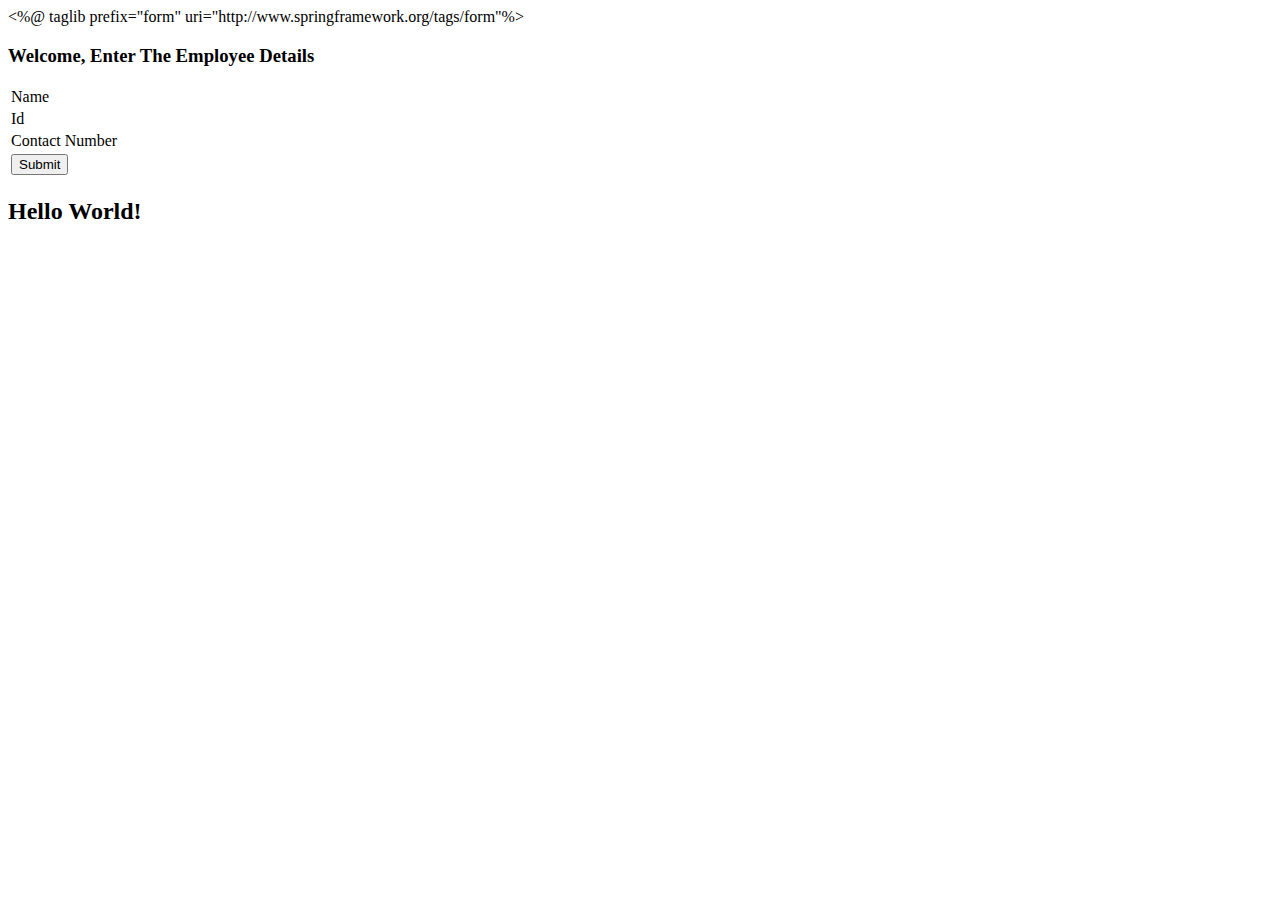
<file: src/main/webapp/index.html>
<%@ taglib prefix="form" uri="http://www.springframework.org/tags/form"%>
<html>
    <head>
    </head>
    <body>
        <h3>Welcome, Enter The Employee Details</h3>
        <form:form method="POST" action="/spring-mvc-xml/addEmployee" modelAttribute="employee">
             <table>
                <tr>
                    <td><form:label path="name">Name</form:label></td>
                    <td><form:input path="name"/></td>
                </tr>
                <tr>
                    <td><form:label path="id">Id</form:label></td>
                    <td><form:input path="id"/></td>
                </tr>
                <tr>
                    <td><form:label path="contactNumber">Contact Number</form:label></td>
                    <td><form:input path="contactNumber"/></td>
                </tr>
                <tr>
                    <td><input type="submit" value="Submit"/></td>
                </tr>
            </table>
        </form:form>
    </body>
</html><html>
<body>
<h2>Hello World!</h2>
</body>
</html>
</file>
